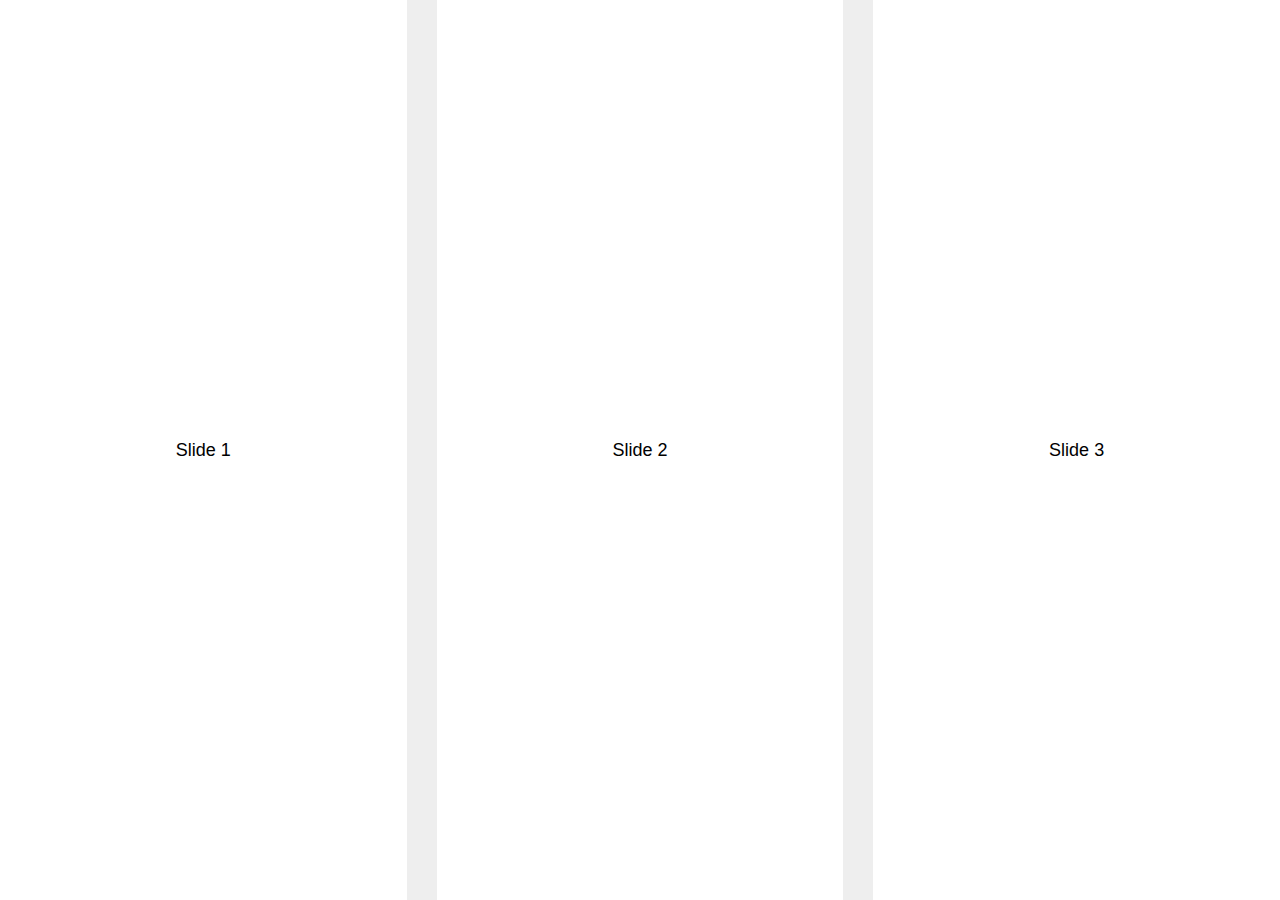
<file: swipe.html>
<!DOCTYPE html>
<html lang="en">

<head>
    <meta charset="utf-8" />
    <title>Swiper demo</title>
    <meta name="viewport" content="width=device-width, initial-scale=1, minimum-scale=1, maximum-scale=1" />
    <!-- Link Swiper's CSS -->
    <link rel="stylesheet" href="https://unpkg.com/swiper/swiper-bundle.min.css" />

    <!-- Demo styles -->
    <style>
        html,
        body {
            position: relative;
            height: 100%;
        }
        
        body {
            background: #eee;
            font-family: Helvetica Neue, Helvetica, Arial, sans-serif;
            font-size: 14px;
            color: #000;
            margin: 0;
            padding: 0;
        }
        
        .swiper {
            width: 100%;
            height: 100%;
        }
        
        .swiper-slide {
            text-align: center;
            font-size: 18px;
            background: #fff;
            /* Center slide text vertically */
            display: -webkit-box;
            display: -ms-flexbox;
            display: -webkit-flex;
            display: flex;
            -webkit-box-pack: center;
            -ms-flex-pack: center;
            -webkit-justify-content: center;
            justify-content: center;
            -webkit-box-align: center;
            -ms-flex-align: center;
            -webkit-align-items: center;
            align-items: center;
        }
        
        .swiper-slide img {
            display: block;
            width: 100%;
            height: 100%;
            object-fit: cover;
        }
    </style>
</head>

<body>
    <!-- Swiper -->
    <div class="swiper mySwiper">
        <div class="swiper-wrapper">
            <div class="swiper-slide">Slide 1</div>
            <div class="swiper-slide">Slide 2</div>
            <div class="swiper-slide">Slide 3</div>
            <div class="swiper-slide">Slide 4</div>
            <div class="swiper-slide">Slide 5</div>
            <div class="swiper-slide">Slide 6</div>
            <div class="swiper-slide">Slide 7</div>
            <div class="swiper-slide">Slide 8</div>
            <div class="swiper-slide">Slide 9</div>
        </div>
        <div class="swiper-pagination"></div>
    </div>

    <!-- Swiper JS -->
    <script src="https://unpkg.com/swiper/swiper-bundle.min.js"></script>

    <!-- Initialize Swiper -->
    <script>
        var swiper = new Swiper(".mySwiper", {
            slidesPerView: 3,
            spaceBetween: 30,

        });
    </script>
</body>

</html>
</file>
